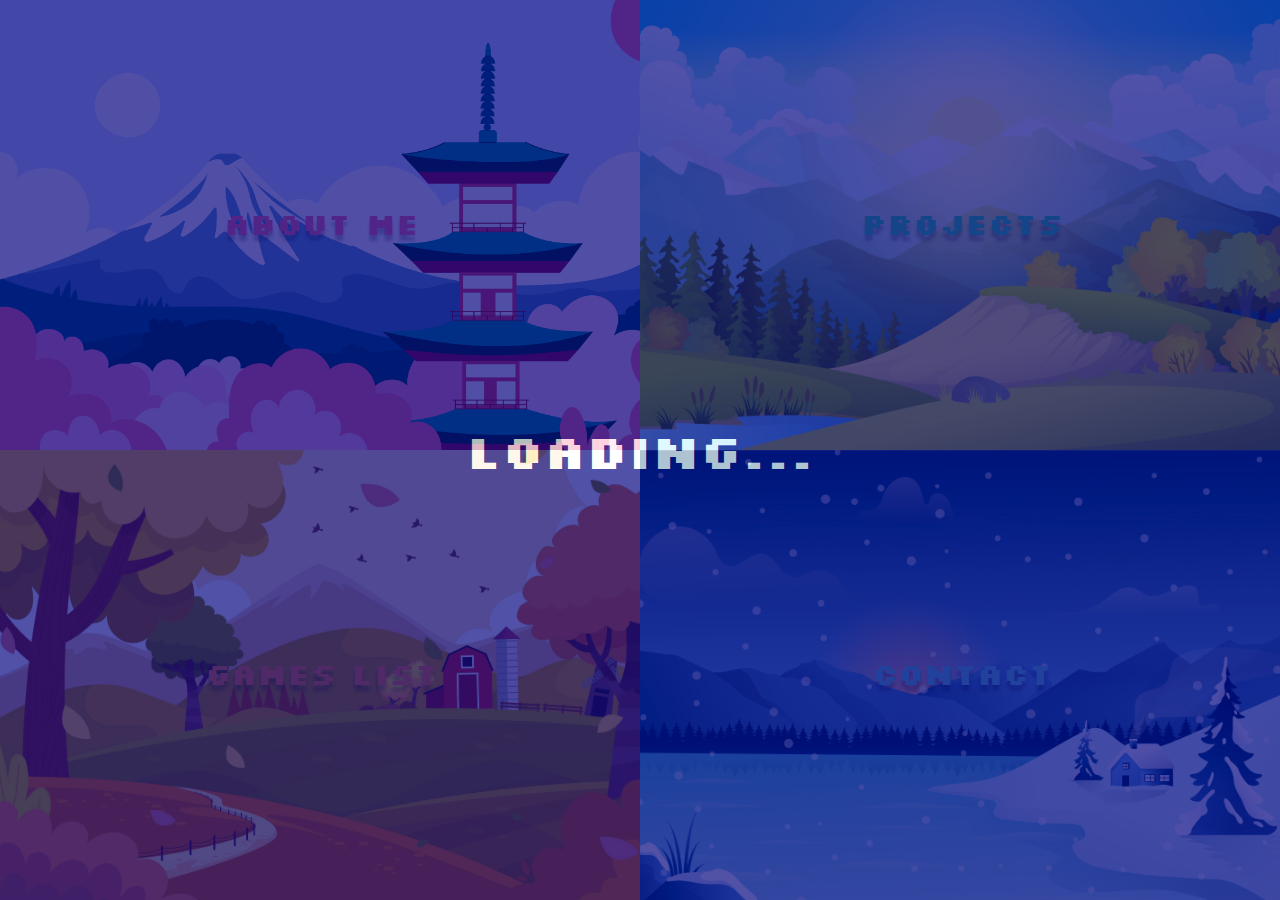
<file: index.html>
<!-- HTML for Seasonal Profile. Author: Jayden Nguyen. Date: 15/05/2023-->
<!DOCTYPE html>
<meta charset="utf-8">
<html>
    <head>
        <title>Jayden's Profile!</title>
        <link rel="stylesheet" href="index.css">
        <script src="https://ajax.googleapis.com/ajax/libs/jquery/3.7.0/jquery.min.js"></script>
        <script src="./JS/index.js" type="module"></script>
    </head>
    <body>
        <div id="loadwrapper">
            <h1>Loading...</h1>
        </div>
        <div class="quadrant" id="quad1">
            <!-- <span id="quad1feature"></span> -->
            <div id="cherryblossomscontainer" class="effectcontainer"></div>
            <a href="./about.html" class="button">About Me</a>
        </div>
        <div  class="quadrant" id="quad2">
            <div id="summerleavescontainer" class="effectcontainer"></div>
            <!-- <span id="quad2feature"></span> -->
            <a href="./projects.html" class="button">Projects</a>
        </div>
        <div  class="quadrant" id="quad3">
            <div id="autumnleavescontainer" class="effectcontainer"></div>
            <!-- <span id="quad3feature"></span>> -->
            <a href="./gameslist.html" class="button">Games List</a>
        </div>
        <div  class="quadrant" id="quad4">
            <div id="snowcontainer" class="effectcontainer"></div>
            <a href="./contact.html" class="button">Contact</a>
        </div>
    </body>

</html>
</file>
<file: index.css>
/**
 * 
 * CSS For Seasonal Profile Website by Jayden Nguyen
 * Author: Jayden Nguyen
 * Date: 15/05/23
 * 
 * A Seasonal Profile for a trainee submission thing :)
 * 
 */

@import url('https://fonts.googleapis.com/css2?family=Silkscreen&display=swap');

@import url('CSS/index/quad1.css');
@import url('CSS/index/quad2.css');
@import url('CSS/index/quad3.css');
@import url('CSS/index/quad4.css');
@import url('./CSS/loadwrapper.css');
@import url('./CSS/effects.css');

html, body {
    padding: 0;
    margin: 0;
    height: 100vh;
    min-height: 100vh;
    overflow: hidden;
}

.quadrant {
    width: 50%;
    height: 50%;
    float: left;
    display: -webkit-box;
    display: -moz-box;
    display: -ms-flexbox;
    display: -webkit-flex;
    display: flex;
    flex: 1 0 auto;
    align-items: center; 
    justify-content: center;
}

.button {
    font-family: 'Silkscreen', sans-serif;
    font-size: 30px;
    font-weight: bold;
    text-decoration: none;
    display: inline-block;
    transition-property: background-color, color, box-shadow;
    transition-delay: 0s, 0s;
    -webkit-transition-delay: 0s, 0s;
    -moz-transition-delay: 0s, 0s;
    -o-transition-delay: 0s, 0s;
    transition-duration: .4s, .4s;
    transition-timing-function: ease-in-out;
    padding-top: 6px;
    padding-left: 15px !important;
    padding-right: 12px !important;
    padding-bottom: 10px;
    border-radius: 4px;
    text-shadow: 0px 5.5px 3.5px rgba(0,0,0,0.25);
    z-index: 1;
}

.button:hover {
    box-shadow: 0px 5.5px 4.2px rgba(0,0,0,0.38);
}
</file>
